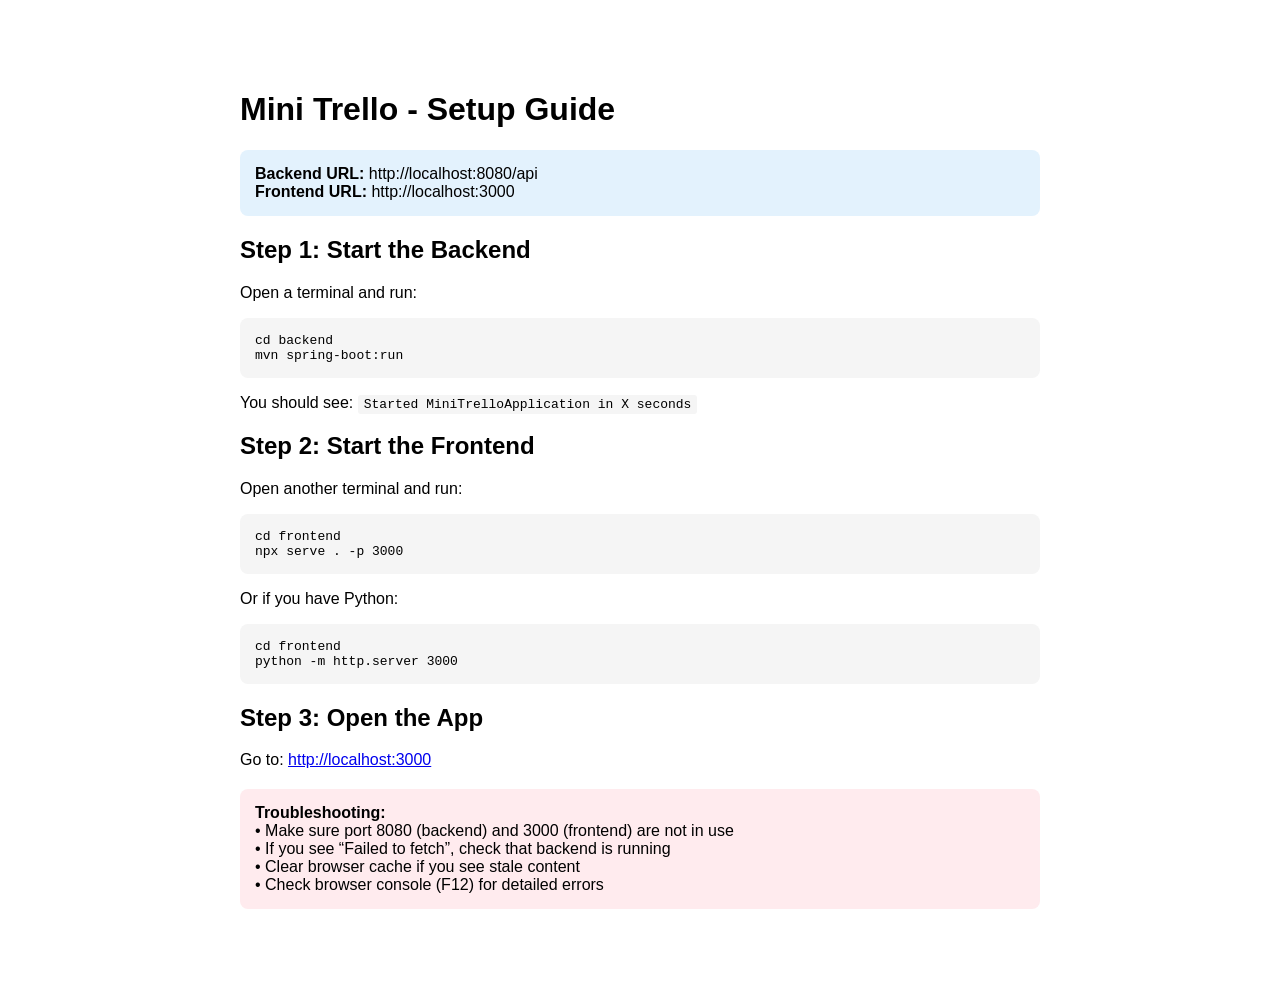
<file: frontend/setup.html>
<!--
    Mini Trello - Setup Instructions
    
    QUICK START:
    1. Start the Spring Boot backend:
       cd backend
       mvn spring-boot:run
       
    2. Start the frontend server (in a separate terminal):
       cd frontend
       npx serve . -p 3000
       OR: python -m http.server 3000
       
    3. Open in browser:
       http://localhost:3000
       
    IMPORTANT: The backend must be running on port 8080.
-->
<!DOCTYPE html>
<html lang="en">
<head>
    <meta charset="UTF-8">
    <meta name="viewport" content="width=device-width, initial-scale=1.0">
    <title>Mini Trello Setup</title>
    <style>
        body { font-family: Arial, sans-serif; max-width: 800px; margin: 50px auto; padding: 20px; }
        .info { background: #e3f2fd; padding: 15px; border-radius: 8px; margin: 20px 0; }
        .error { background: #ffebee; padding: 15px; border-radius: 8px; margin: 20px 0; }
        code { background: #f5f5f5; padding: 2px 6px; border-radius: 3px; }
        pre { background: #f5f5f5; padding: 15px; border-radius: 8px; overflow-x: auto; }
    </style>
</head>
<body>
    <h1>Mini Trello - Setup Guide</h1>
    
    <div class="info">
        <strong>Backend URL:</strong> http://localhost:8080/api<br>
        <strong>Frontend URL:</strong> http://localhost:3000
    </div>

    <h2>Step 1: Start the Backend</h2>
    <p>Open a terminal and run:</p>
    <pre>cd backend
mvn spring-boot:run</pre>
    <p>You should see: <code>Started MiniTrelloApplication in X seconds</code></p>

    <h2>Step 2: Start the Frontend</h2>
    <p>Open another terminal and run:</p>
    <pre>cd frontend
npx serve . -p 3000</pre>
    <p>Or if you have Python:</p>
    <pre>cd frontend
python -m http.server 3000</pre>

    <h2>Step 3: Open the App</h2>
    <p>Go to: <a href="http://localhost:3000">http://localhost:3000</a></p>

    <div class="error">
        <strong>Troubleshooting:</strong><br>
        • Make sure port 8080 (backend) and 3000 (frontend) are not in use<br>
        • If you see “Failed to fetch”, check that backend is running<br>
        • Clear browser cache if you see stale content<br>
        • Check browser console (F12) for detailed errors
    </div>
</body>
</html>
</file>
